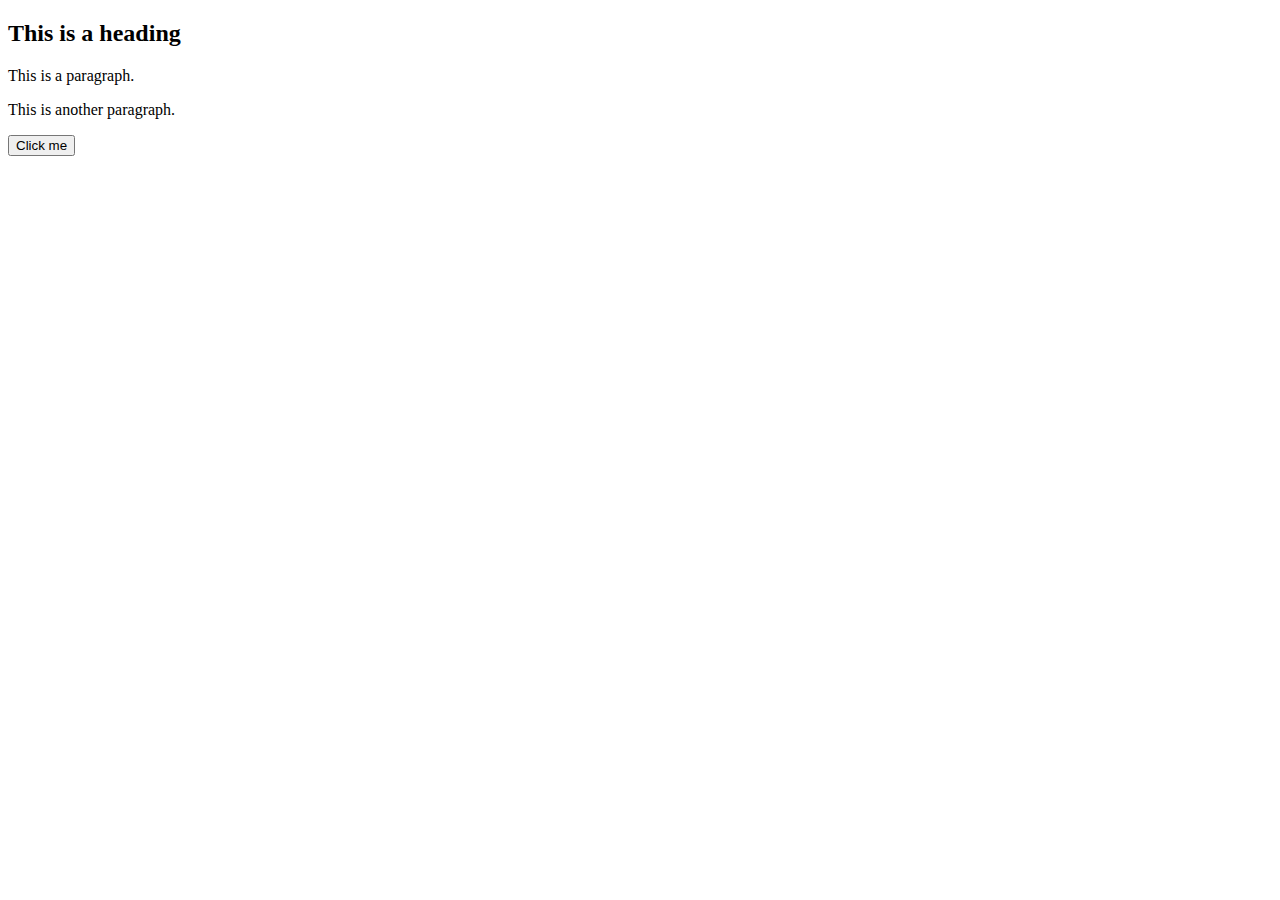
<file: job-doggy/templates/ex.html>
<!DOCTYPE html>
<html>
<head>
<script src="https://ajax.googleapis.com/ajax/libs/jquery/3.6.0/jquery.min.js"></script>
<script>
$(document).ready(function(){
  $("button").click(function(){
    $("p").hide();
  });
});
</script>
</head>
<body>

<h2>This is a heading</h2>

<p>This is a paragraph.</p>
<p>This is another paragraph.</p>

<button>Click me</button>

</body>
</html>
</file>
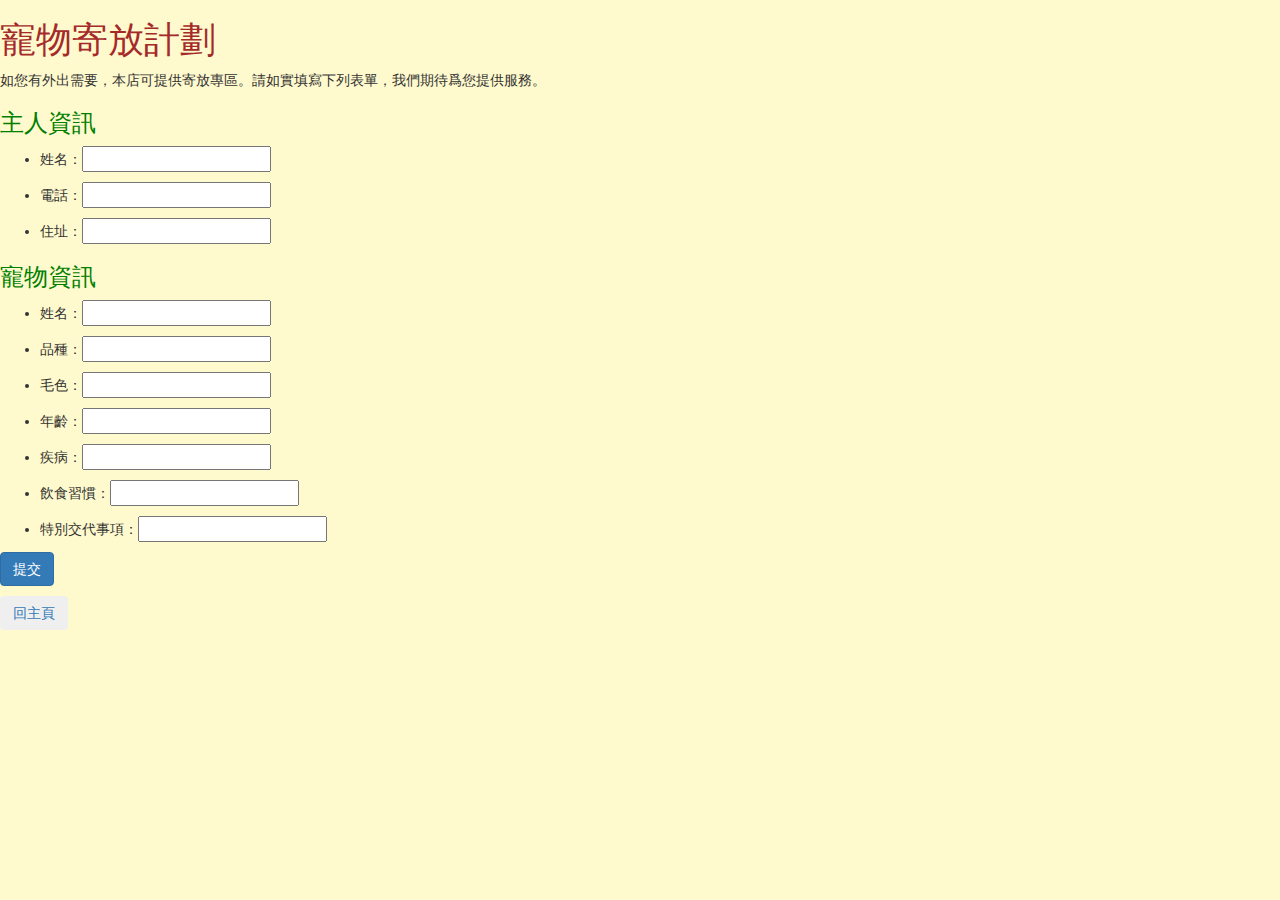
<file: job-petshop/doc/fosterage.html>
<!DOCTYPE html>
<html>
    <head>
        <meta charset="utf-8" name="viewport" content="width=device-width, initial-scale=1.0">
        <link rel="stylesheet" href="https://cdnjs.cloudflare.com/ajax/libs/font-awesome/4.7.0/css/font-awesome.min.css">
    
        <title>fosterage</title>
       
        <!--Bootstrap-->
        <link rel="stylesheet" href="https://maxcdn.bootstrapcdn.com/bootstrap/3.4.1/css/bootstrap.min.css">
        <script src="https://ajax.googleapis.com/ajax/libs/jquery/3.6.0/jquery.min.js"></script>
        <script src="https://maxcdn.bootstrapcdn.com/bootstrap/3.4.1/js/bootstrap.min.js"></script>

        <!--local css-->
        <link rel="stylesheet" type="text/css" href="../static/css/style.css">
    </head>

    <body>
        <?php include "navbar.php" ;?>
        <h1>寵物寄放計劃</h1>
        如您有外出需要，本店可提供寄放專區。請如實填寫下列表單，我們期待爲您提供服務。

        <form action="fosterage.php" method="POST">
            <h3>主人資訊</h3>
            <ul>
                <li>姓名：<input type="text" name="people"></li> <p>
                <li>電話：<input type="text" name="phone"></li> <p>
                <li>住址：<input type="text" name="addr"></li> <p>
            </ul>
            
            <h3>寵物資訊</h2>
            <ul>
                <li>姓名：<input type="text" name="animal"></li> <p>
                <li>品種：<input type="text" name="type"></li> <p>
                <li>毛色：<input type="text" name="color"></li> <p>
                <li>年齡：<input type="text" name="age"></li> <p>
                <li>疾病：<input type="text" name="sickness"></li> <p>
                <li>飲食習慣：<input type="text" name="food"></li> <p>
                <li>特別交代事項：<input type="text" name="other"></li> <p>
            </ul>
            <input type="submit" value="提交" class="btn btn-primary">
        </form> 

        <p><p>
        <a href="index.php">
            <button type="button" class="btn btn-outline-secondary">回主頁</button>
        </a>
        <p>
    </body>

</html>
</file>
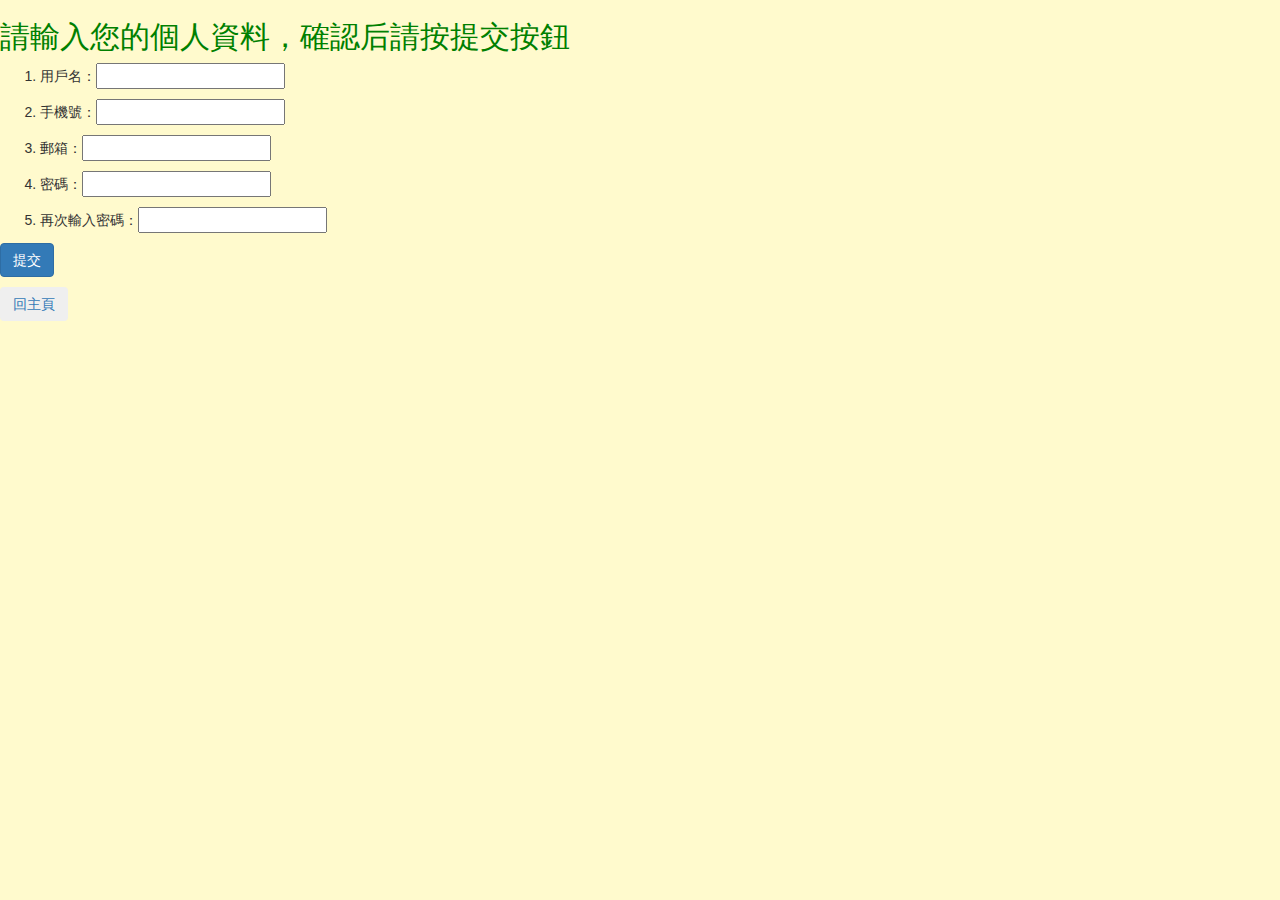
<file: job-petshop/doc/register.html>
<!DOCTYPE html>
<html>

<head>
    <meta charset="utf-8" name="viewport" content="width=device-width, initial-scale=1.0">
    <title>register</title>
    <link rel="stylesheet" href="https://cdnjs.cloudflare.com/ajax/libs/font-awesome/4.7.0/css/font-awesome.min.css">
    
    <!--Bootstrap-->
    <link rel="stylesheet" href="https://maxcdn.bootstrapcdn.com/bootstrap/3.4.1/css/bootstrap.min.css">
    <script src="https://ajax.googleapis.com/ajax/libs/jquery/3.6.0/jquery.min.js"></script>
    <script src="https://maxcdn.bootstrapcdn.com/bootstrap/3.4.1/js/bootstrap.min.js"></script>

    <!--local css-->
    <link rel="stylesheet" type="text/css" href="../static/css/style.css">

</head>

<body>
    <h2>請輸入您的個人資料，確認后請按提交按鈕</h2>
    <form action="register.php" method="POST">
        <ol>
            <li>用戶名：<input type="text" name="name"></li><p>
            <li>手機號：<input type="text" name="phone"></li><p>
            <li>郵箱：<input type="text" name="email"></li><p>
            <li>密碼：<input type="password" name="password1"></li><p>
            <li>再次輸入密碼：<input type="password" name="password2"></li><p>
        </ol>
        <button name="insert" class="btn btn-primary">提交</button>
    </form>  

<p><p><p>    
<a href="index.php">
    <button type="button" class="btn btn-outline-secondary">回主頁</button>
</a>
<p>

</body>
</html>
</file>
<file: job-petshop/static/css/style.css>
h1 {
    color: brown;
}

h2 {
    color: green;
}

h3 {
    color: green;
}

.caption {
    color: black;
}

body {
    background-color: 	#FFFACD
}
</file>
